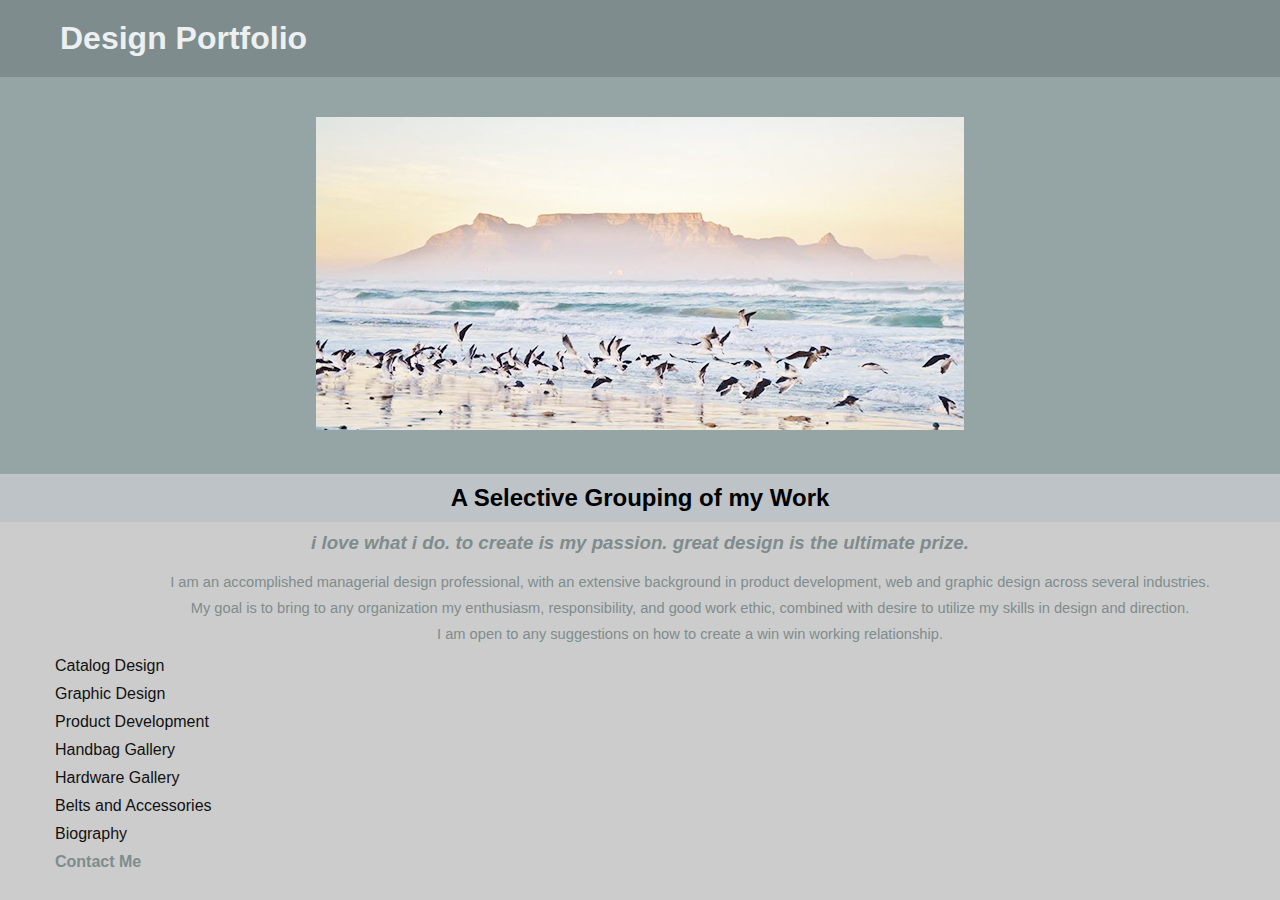
<file: Design Portfolio /index.html>
<!DOCTYPE html>
<html>
	<head>
	<title>MV Portfolio</title>
	
	<link rel="stylesheet" type="text/css" href="css/style.css">
	</head>
	
	<body>
			<header>
			<h1>Design Portfolio</h1>
			
			<div>
				<img src="images/table_mountain.jpg"
				alt="table mountain with birds flying"
				title="table mountain">
			</div>

			<h2>A Selective Grouping of my Work</h2>
		</header>

			<h3 id="slogan">i love what i do. to create is my passion.
			great design is the ultimate prize.</h3> 
			<p class= "block">I am an accomplished managerial design professional, with an extensive background in product development, web and graphic design across several industries.
			</p>
			<p class= "block">My goal is to bring to any organization my enthusiasm, responsibility, and good work ethic, combined with desire to utilize my skills in design and direction.
			</p> 
			<p class= "block">I am open to any suggestions on how to create a win win working relationship.
			</p>
		<ul>
			<li>Catalog Design</li>
			<li>Graphic Design</li>
			<li>Product Development</li>
			<li>Handbag Gallery</li>
			<li>Hardware Gallery</li>
			<li>Belts and Accessories</li>
			<li>Biography</li>
			<li><a href="mailto:mventer@comcast.net">Contact Me</li>
		</ul>
	

	</body>

</html>
</file>
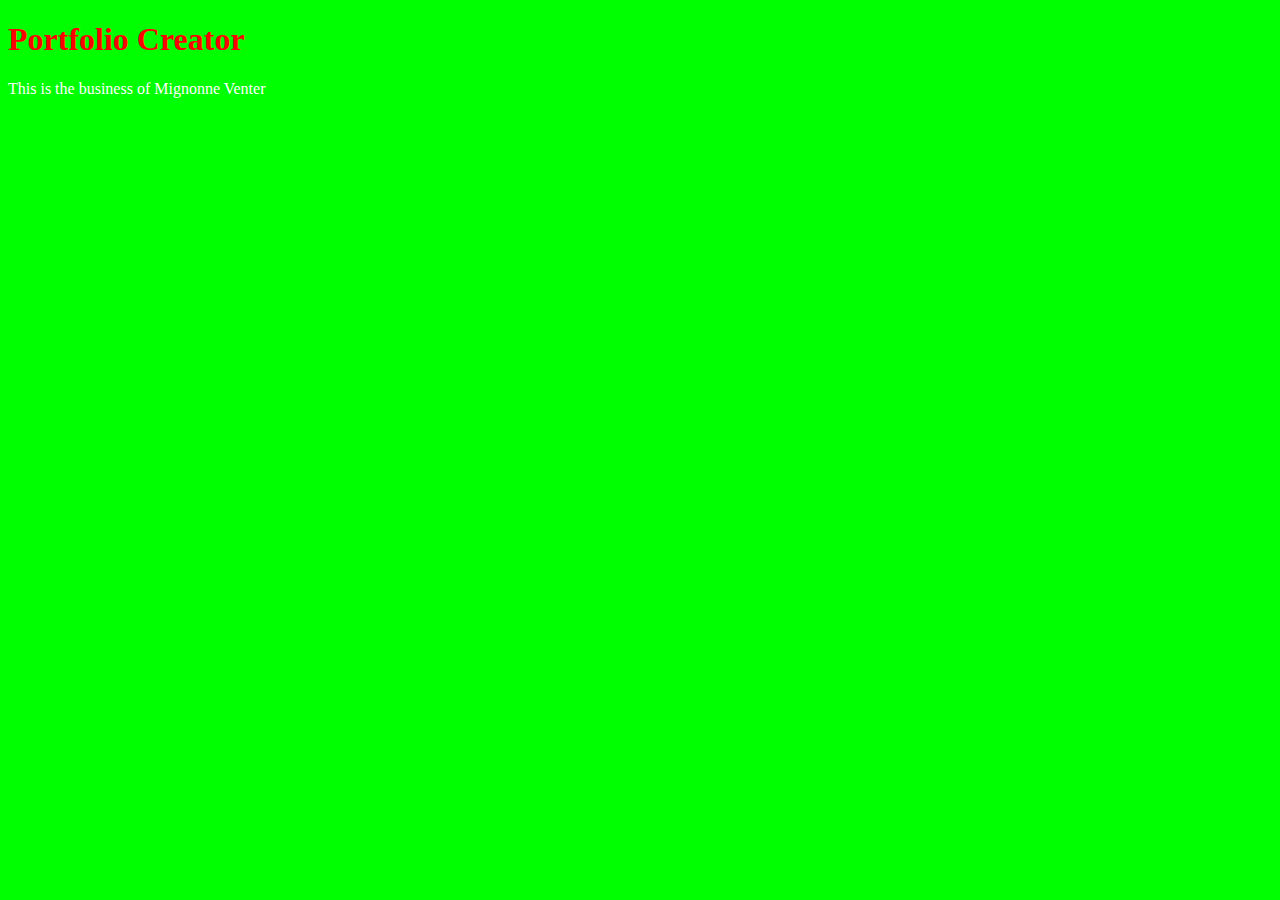
<file: Portfolio Creator/index.html>
<!DOCTYPE html>
<html>
<head>
	<title>Portfolio Creator</title>
	<link rel="stylesheet" type="text/css" href="css/main.css">
</head>
<body>
	<h1>Portfolio Creator</h1>
	<p>This is the business of Mignonne Venter</p>
</body>
</html>
</file>
<file: Design Portfolio /css/style.css>
*{
	padding: 0;
	margin: 0;
}

body {
	background-color: #cccccc;
	font-family: Helvetica, sans-serif;
}

header {
	background-color: #bdc3c7;
}

div {
	text-align: center;
	background-color: #95a5a6;
}

img {
	padding: 40px;
}

h1 {
	text-align: left;
	color: #ecf0f1;
	font-family: Arial;
	padding: 20px;
	text-indent: 40px;
	background-color: #7f8c8d;
}

h2 {
	color: #000000;
}

#slogan {
	font-style: italic;
}

h3 {
	font-style: italic;
	color: #7f8c8d;
}

h2,h3 {
	text-align: center;
	padding: 10px;
}

p {
	color: #7f8c8d;
	text-align: center;
	text-indent: 100px;
	font-weight: lighter;
	font-size: 11pt
}

.block {
	margin: 10px;
}

li {
	color: #111;
	padding: 5px;
	text-indent: 50px;
}

a {
	color: #7f8c8d;
	font-weight: bold;
	text-decoration: none;
}
</file>
<file: Portfolio Creator/css/main.css>
body {
	background-color: lime;
}
h1 {
	color: red;
}
p {
	color: white;
}
</file>
